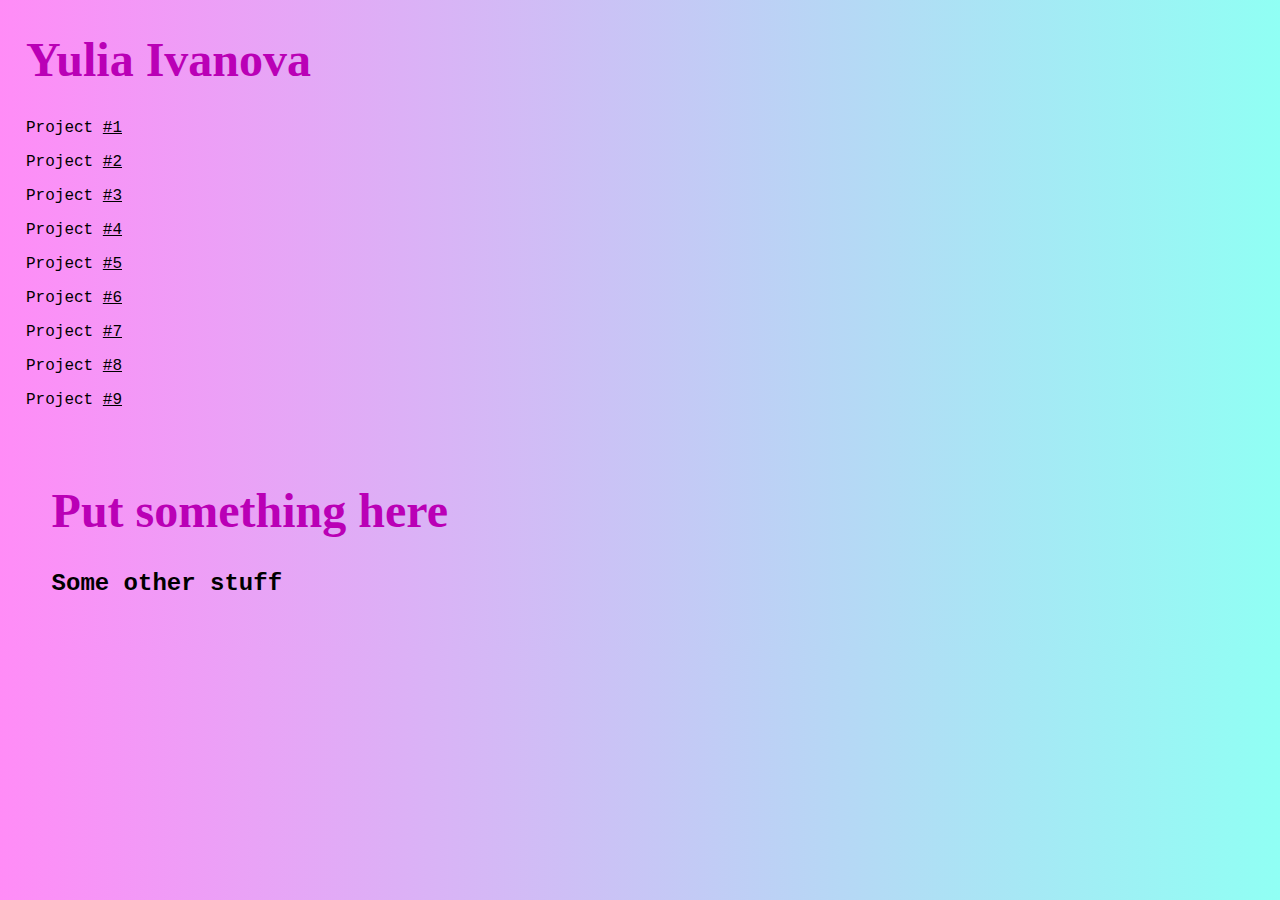
<file: index.html>
<!DOCTYPE html>
<html lang="en">
  <head>
    <title>Yulia Ivanova | Form and Code Portfolio</title>
    <meta charset="utf-8" />
    <meta http-equiv="X-UA-Compatible" content="IE=edge" />
    <meta name="viewport" content="width=device-width, initial-scale=1" />

    <!-- import the webpage's stylesheet -->
    <link rel="stylesheet" href="style.css" />

    

    <!-- import the webpage's javascript file -->
    <script src="/script.js" defer></script>

  </head>
  <body>
    
<!-- navigation menu -->
    <nav>
      <h1>Yulia Ivanova</h1>
      <ul>
        <li>Project <a href="p1.html">#1</a></li>
        <li>Project <a href="p2.html">#2</a></li>
        <li>Project <a href="p3.html">#3</a></li>
        <li>Project <a href="p4.html">#4</a></li>
        <li>Project <a href="p5.html">#5</a></li>
        <li>Project <a href="p6.html">#6</a></li>
        <li>Project <a href="p7.html">#7</a></li>
        <li>Project <a href="p8.html">#8</a></li>
        <li>Project <a href="p9.html">#9</a></li>
      </ul>
    </nav>
    
<!-- main content -->
    <div class="content">
      <h1>
        Put something here
      </h1>
      <h2 class="special-h2">
        Some other stuff
      </h2>
    </div>
  </body>
</html>
</file>
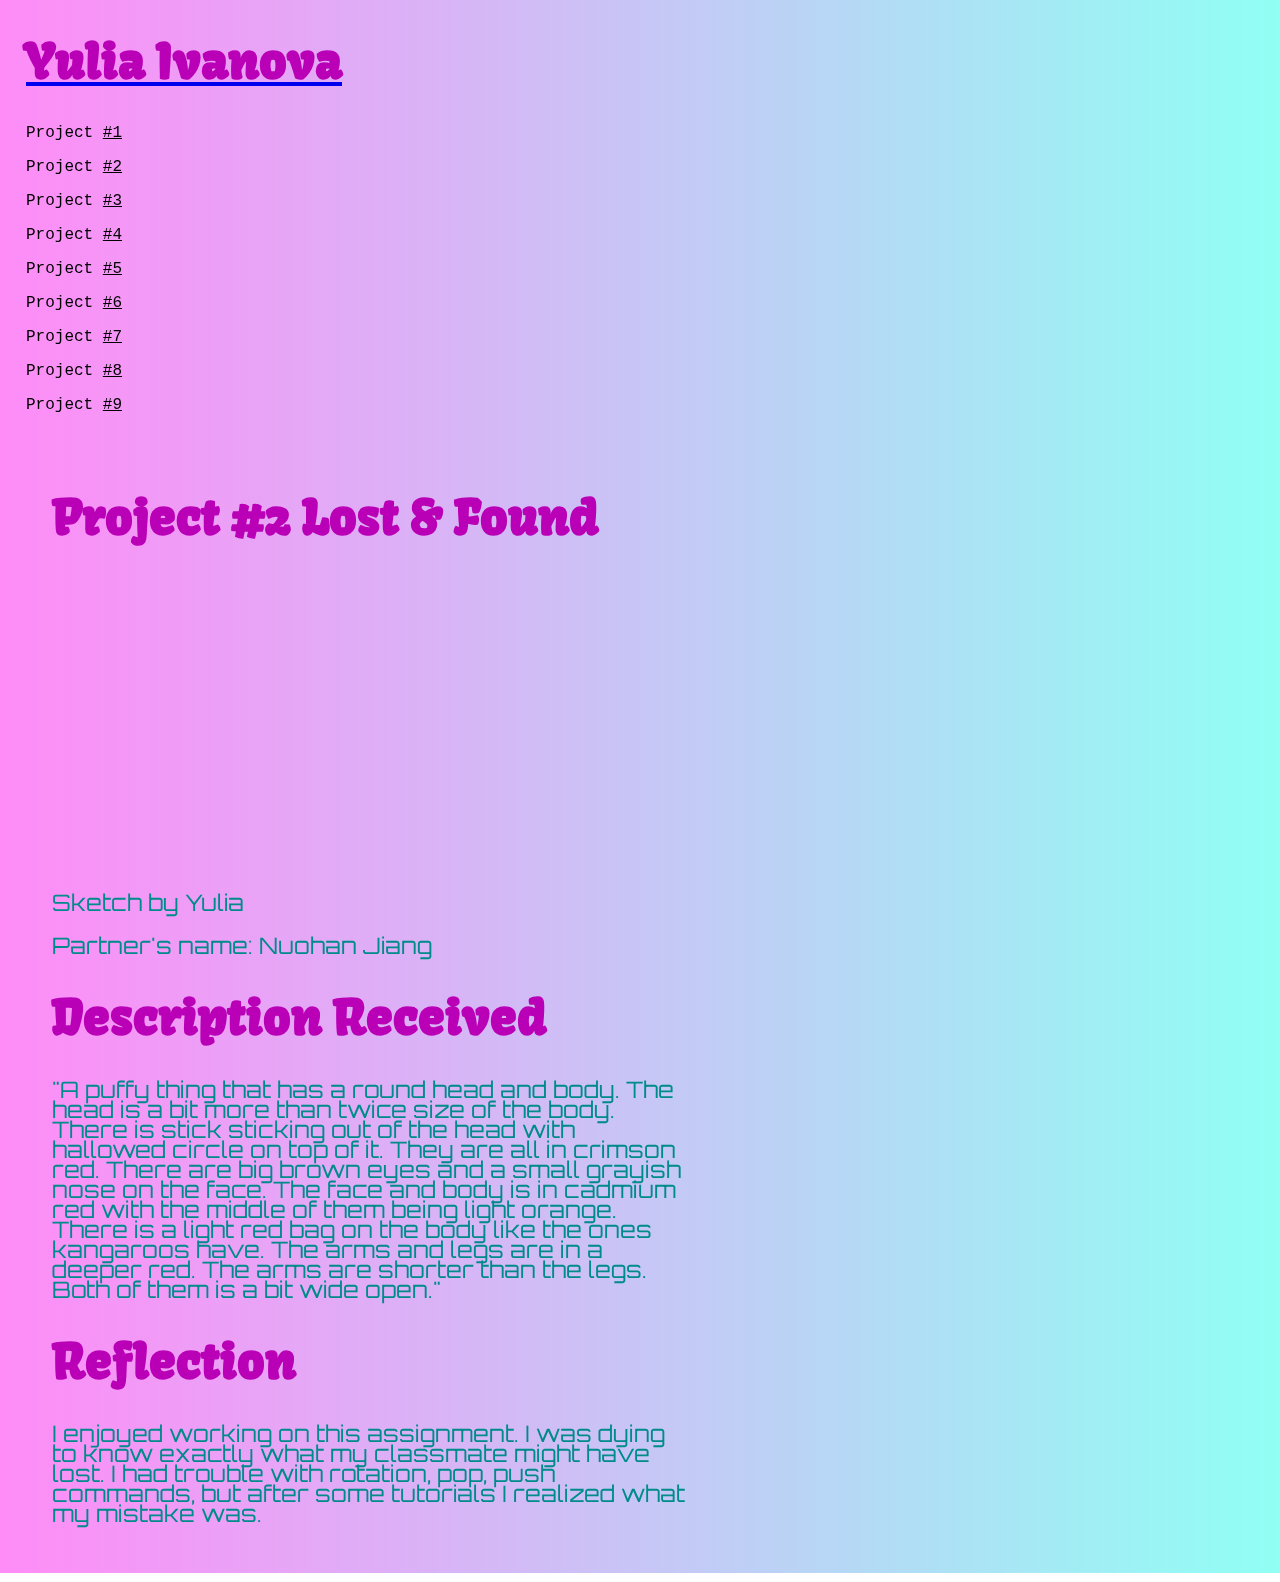
<file: p2.html>
<!DOCTYPE html>
<html lang="en">
  <head>
    <title>Yulia Ivanova | Code 2 Portfolio</title>
    <meta charset="utf-8" />
    <meta http-equiv="X-UA-Compatible" content="IE=edge" />
    <meta name="viewport" content="width=device-width, initial-scale=1" />

    <!-- import the webpage's stylesheet -->
    <link rel="stylesheet" href="style.css" />

    <!-- import the webpage's javascript file -->
    <script src="/script.js" defer></script>

    <link rel="preconnect" href="https://fonts.googleapis.com">
<link rel="preconnect" href="https://fonts.gstatic.com" crossorigin>
<link href="https://fonts.googleapis.com/css2?family=Kavoon&family=Libre+Baskerville&family=Rowdies:wght@300&display=swap" rel="stylesheet">

<link rel="preconnect" href="https://fonts.googleapis.com">
<link rel="preconnect" href="https://fonts.gstatic.com" crossorigin>
<link href="https://fonts.googleapis.com/css2?family=Kavoon&family=Libre+Baskerville&family=Orbitron&family=Rowdies:wght@300&display=swap" rel="stylesheet">
  </head>

  <body>
    <!-- navigation menu -->
    <nav>
      <a href="index.html"><h1>Yulia Ivanova</h1></a>
      <ul>
        <li>Project <a href="p1.html">#1</a></li>
        <li>Project <a href="p2.html">#2</a></li>
        <li>Project <a href="p3.html">#3</a></li>
        <li>Project <a href="p4.html">#4</a></li>
        <li>Project <a href="p5.html">#5</a></li>
        <li>Project <a href="p6.html">#6</a></li>
        <li>Project <a href="p7.html">#7</a></li>
        <li>Project <a href="p8.html">#8</a></li>
        <li>Project <a href="p9.html">#9</a></li>
      </ul>
    </nav>
    <!-- main content -->
    <div class="content">
      <!-- 1. give your project  a titile -->

      <h1>
        Project #2 Lost & Found
      </h1>

      <!-- 2. embed your p5 sketch -->

      <div class="fullwidth">
        <!-- below width and height refers to the dimensions of your sketch-->

        <iframe style="width:300px;height:300px;"src="https://editor.p5js.org/yivanov/full/WomwCZxhK"></iframe>
      </div>

      <p>
     Sketch by Yulia 
   </p>
       <p>
        Partner's name: Nuohan Jiang
      </p>

      <!-- 3. write a short description to describe what the work is about -->
      <h1>
        Description Received
      </h1>

      <p>
        "A puffy thing that has a round head and body. The head is a bit more than twice size of the body. There is stick sticking out of the head with hallowed circle on top of it. They are all in crimson red. There are big brown eyes and a small grayish nose on the face. The face and body is in cadmium red with the middle of them being light orange. There is a light red bag on the body like the ones kangaroos have. The arms and legs are in a deeper red. The arms are shorter than the legs. Both of them is a bit wide open."
      </p>

      <!-- 4. reflection -->
      

      <!-- 4. reflection -->
      <h1>
        Reflection
      </h1>

      <p>
        I enjoyed working on this assignment. I was dying to know exactly what my classmate might have lost. I had trouble with rotation, pop, push commands, but after some tutorials I realized what my mistake was.
      </p>

      <!-- 5. reflection -->
      
    </div>
  </body>
</html>
</file>
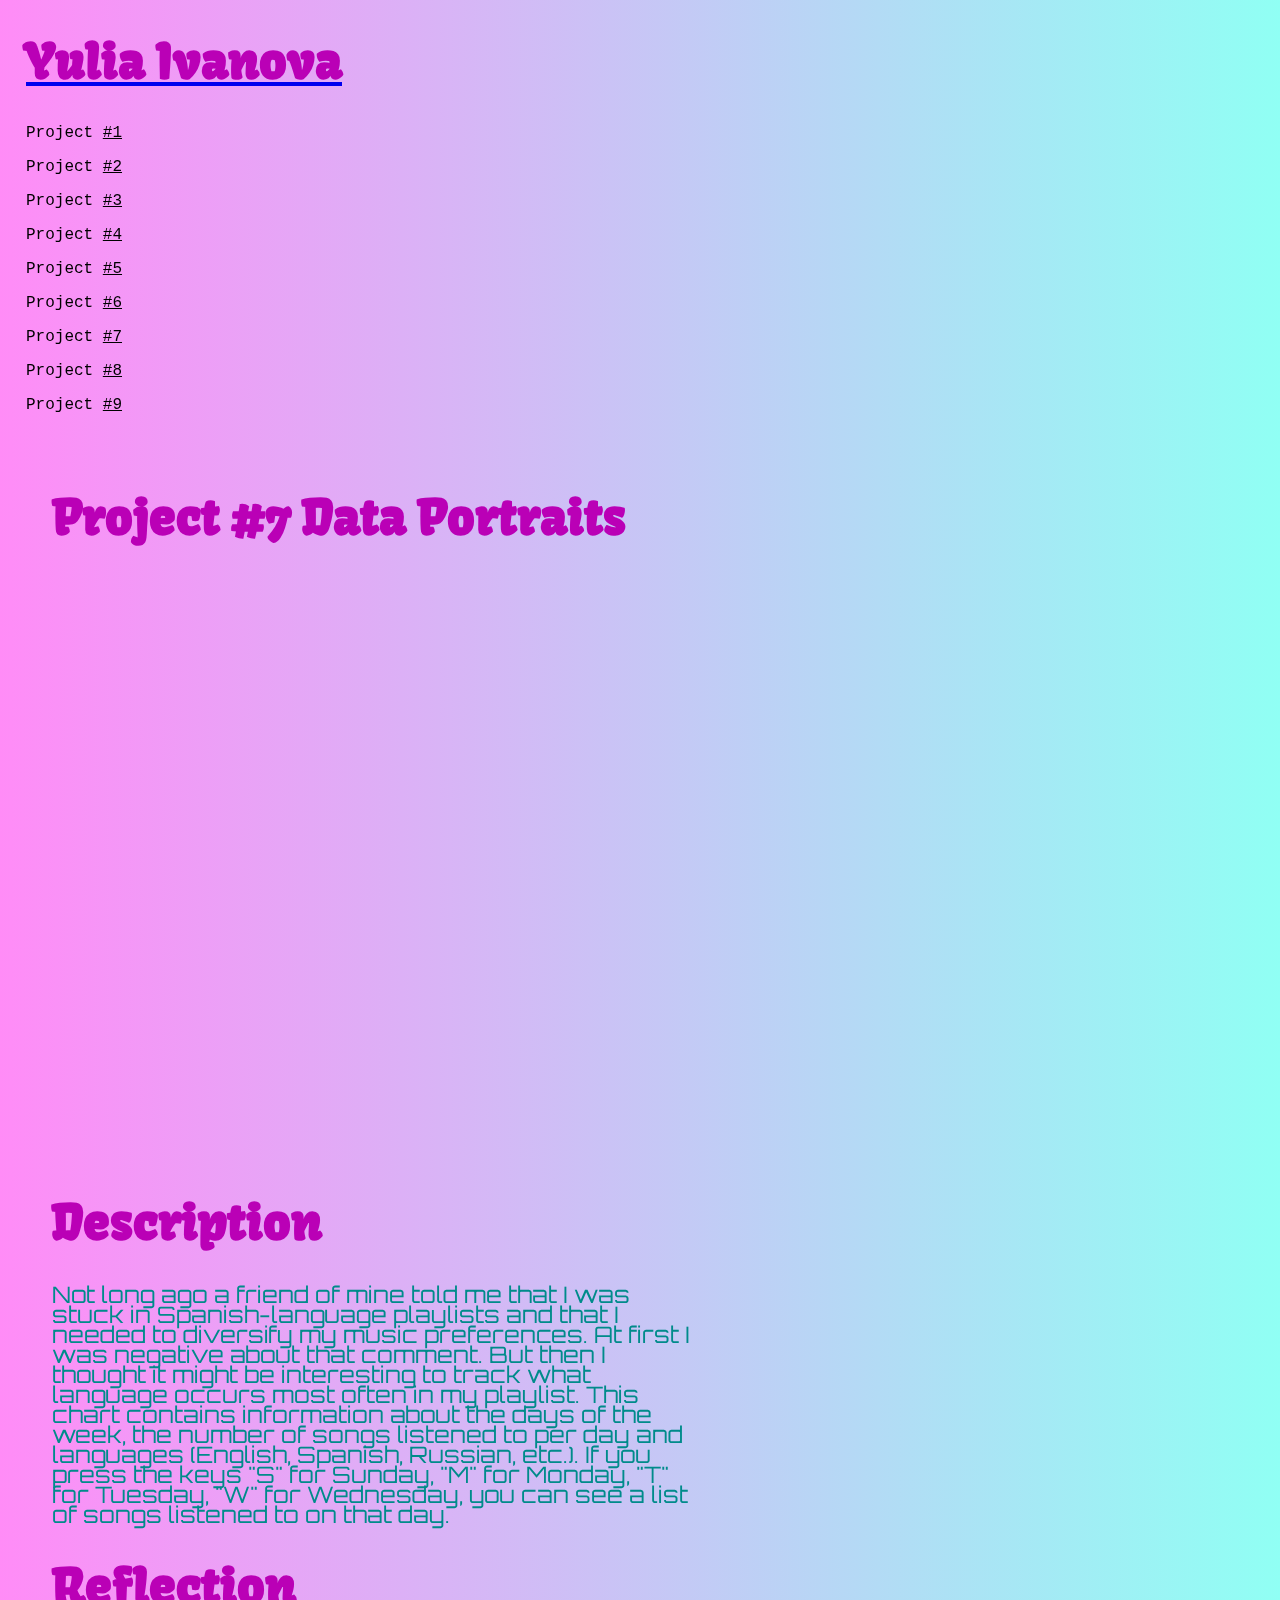
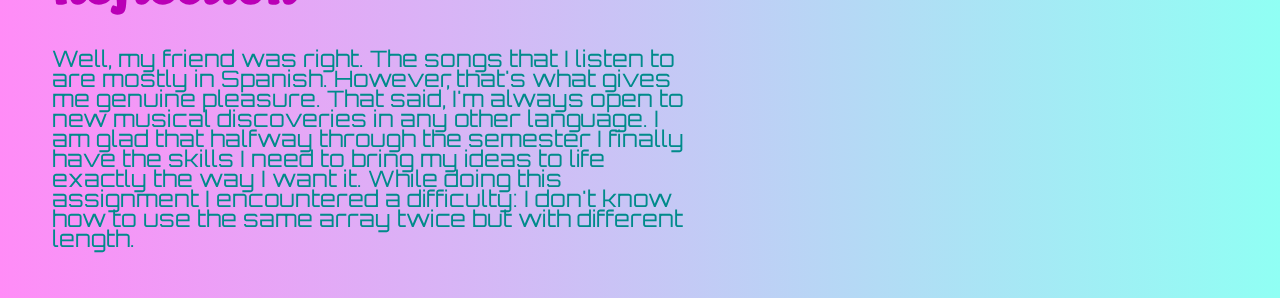
<file: p7.html>
<!DOCTYPE html>
<html lang="en">
  <head>
    <title>Yulia Ivanova | Code 2 Portfolio</title>
    <meta charset="utf-8" />
    <meta http-equiv="X-UA-Compatible" content="IE=edge" />
    <meta name="viewport" content="width=device-width, initial-scale=1" />

    <!-- import the webpage's stylesheet -->
    <link rel="stylesheet" href="style.css" />

    <!-- import the webpage's javascript file -->
    <script src="/script.js" defer></script>

    <link rel="preconnect" href="https://fonts.googleapis.com">
<link rel="preconnect" href="https://fonts.gstatic.com" crossorigin>
<link href="https://fonts.googleapis.com/css2?family=Kavoon&family=Libre+Baskerville&family=Rowdies:wght@300&display=swap" rel="stylesheet">

<link rel="preconnect" href="https://fonts.googleapis.com">
<link rel="preconnect" href="https://fonts.gstatic.com" crossorigin>
<link href="https://fonts.googleapis.com/css2?family=Kavoon&family=Libre+Baskerville&family=Orbitron&family=Rowdies:wght@300&display=swap" rel="stylesheet">
  </head>

  <body>
    <!-- navigation menu -->
    <nav>
      <a href="index.html"><h1>Yulia Ivanova</h1></a>
      <ul>
        <li>Project <a href="p1.html">#1</a></li>
        <li>Project <a href="p2.html">#2</a></li>
        <li>Project <a href="p3.html">#3</a></li>
        <li>Project <a href="p4.html">#4</a></li>
        <li>Project <a href="p5.html">#5</a></li>
        <li>Project <a href="p6.html">#6</a></li>
        <li>Project <a href="p7.html">#7</a></li>
        <li>Project <a href="p8.html">#8</a></li>
        <li>Project <a href="p9.html">#9</a></li>
      </ul>
    </nav>
    <!-- main content -->
    <div class="content">
      <h1>
        Project #7 Data Portraits
      </h1>

      <!-- 2. embed your p5 sketch -->

      <div class="fullwidth">
        <!-- below width and height refers to the dimensions of your sketch-->

        <iframe style="width:600px;height:600px; "src="https://editor.p5js.org/yivanov/full/erBePXYY1"></iframe>
      </div>
      

      <!-- 3. write a short description to describe what the work is about -->
      <h1>
        Description
      </h1>

      <p>
        Not long ago a friend of mine told me that I was stuck in Spanish-language playlists and that I needed to diversify my music preferences. At first I was negative about that comment. But then I thought it might be interesting to track what language occurs most often in my playlist. This chart contains information about the days of the week, the number of songs listened to per day and languages (English, Spanish, Russian, etc.). If you press the keys "S" for Sunday, "M" for Monday, "T" for Tuesday, "W" for Wednesday, you can see a list of songs listened to on that day.
      </p>

      <!-- 4. reflection -->
      
      <h1>
        Reflection
      </h1>

      <p>
        Well, my friend was right. The songs that I listen to are mostly in Spanish. However, that's what gives me genuine pleasure. That said, I'm always open to new musical discoveries in any other language. I am glad that halfway through the semester I finally have the skills I need to bring my ideas to life exactly the way I want it. While doing this assignment I encountered a difficulty: I don't know how to use the same array twice but with different length.

      </p>

      <!-- 5. reflection -->
      
    </div>
  </body>
</html>
</file>
<file: style.css>
/* CSS files add styling rules to your content */

body {
  font-family: monospace;
  margin: 2em;
  width: 100%;
  height: 100%;
  background: rgb(255,140,247);
background: linear-gradient(90deg, rgba(255,140,247,1) 0%, rgba(144,255,244,1) 100%);
}


h1 {
  font-family: 'Kavoon', cursive;
  color: #ba00b6;
  font-size: 36pt;
}
.special-h2{
  margin-top:0;
}
h2 {
  font-size: 18pt;
/*   margin-top:0; */
}

button {
  font-family: "Inconsolata", monospace;
  background-color: black;
  border: none;
  color: white;
  padding: 10px 10px;
  width: 100%;
  /*   text-align: center; */
  text-decoration: none;
  display: inline-block;
  font-size: 16px;
  margin: 30px 2px;
  cursor: pointer;
}

p {
  font-family: 'Orbitron', sans-serif;
  font-size: 17pt;
  line-height: 15pt;
  color: darkcyan;
}

.left {
  width: 30%;
  padding: 1% 1% 1% 0;
  float: left;
  display: inline-block;
  /*   background-color: red; */
}

.center {
  width: 60%;
  padding: 10%;
  float: left;
  display: inline-block;
}

.right {
  width: 60%;
  padding: 1%;
  float: left;
  display: inline-block;
}

.nav {
  padding: 2%;
  width: 26%;
  height: 100%;
  display: inline-block;
  float: left;
  /*     background-color:red; */
}

.content {
  padding: 2%;
  width: 50%;
  display: inline-block;
  float: left;
  /*   background-color:yellow; */
}

ul {
  margin: 0;
  padding: 0;
}

li {
  font-size: 12pt;
  list-style-type: none;
  padding-bottom: 1em;
}

li.bullet {
  list-style-type: "- ";
  margin: 1%;
  padding: 0;
}

li.bullet a {
  color: blue;
}

li a {
  color: black;
  /*   text-decoration: none; */
}

iframe {
  margin: 0;
  padding: 0;
  border: none;
  width: 100%;
  /*   height: 400px; */
  display: inline-block;
  float: left;
  margin-bottom: 2%;
}

.full-width-box {
  width: 100%;
  margin-bottom: 2%;
  display: inline-block;
  float: left;
}

img {
  height: 400px;
  display: inline-block;
  float: left;
  margin-bottom: 2%;
  margin-right: 2%;
}

body .gist .gist-file {
  margin-bottom: 0;
  border: 1px dashed #adb5bd;
  border-radius: 0;
}

body .gist .gist-data {
  border-bottom: none;
  border-radius: 0;
  background-color: #f1f3f5;
}

body .gist .blob-wrapper {
  border-radius: 0;
}

body .gist .highlight {
  background-color: transparent;
  font-family: "Droid Sans Mono", monospace;
  font-size: 14px;
}

body .gist .highlight td {
  padding: 5px 15px !important;
  line-height: 1;
  font-family: inherit;
  font-size: inherit;
}

body .gist tr:first-child td {
  padding-top: 15px !important;
}

body .gist tr:last-child td {
  padding-bottom: 15px !important;
}

body .gist .blob-num {
  color: #ced4da;
  background-color: #495057;
  pointer-events: none;
}

body .gist .gist-meta {
  display: none;
}

.nav-link {
  font-size: 18px;
  line-height: 27px;
  cursor: pointer;
}
.nav-link a,
.nav-link a:visited {
  color: black;
  text-decoration: none;
}

#toggle {
  display: none;
}

@media only screen and (max-width: 600px) {
  body {
    font-family: "Inconsolata", monospace;
    margin: 1%;
    width: 98%;
    height: 100%;
  }
  .nav {
    width: 100%;
  }
  .content {
    width: 100%;
    float: left;
  }

  img {
    width: 100%;
    height: auto;
  }
}

.myBox {
  /*   background: red; */

  padding-left: 10px;
  padding-right: 10px;
  padding-top: 10px;
  padding-bottom: 10px;

  margin-left: 10px;
  margin-right: 10px;
  margin-top: 10px;
  margin-bottom: 10px;

  border: 1px solid black;
}

.fullwidth {
  width: 100%;
  float: left;
}

.nav{
  display: none;
}
</file>
